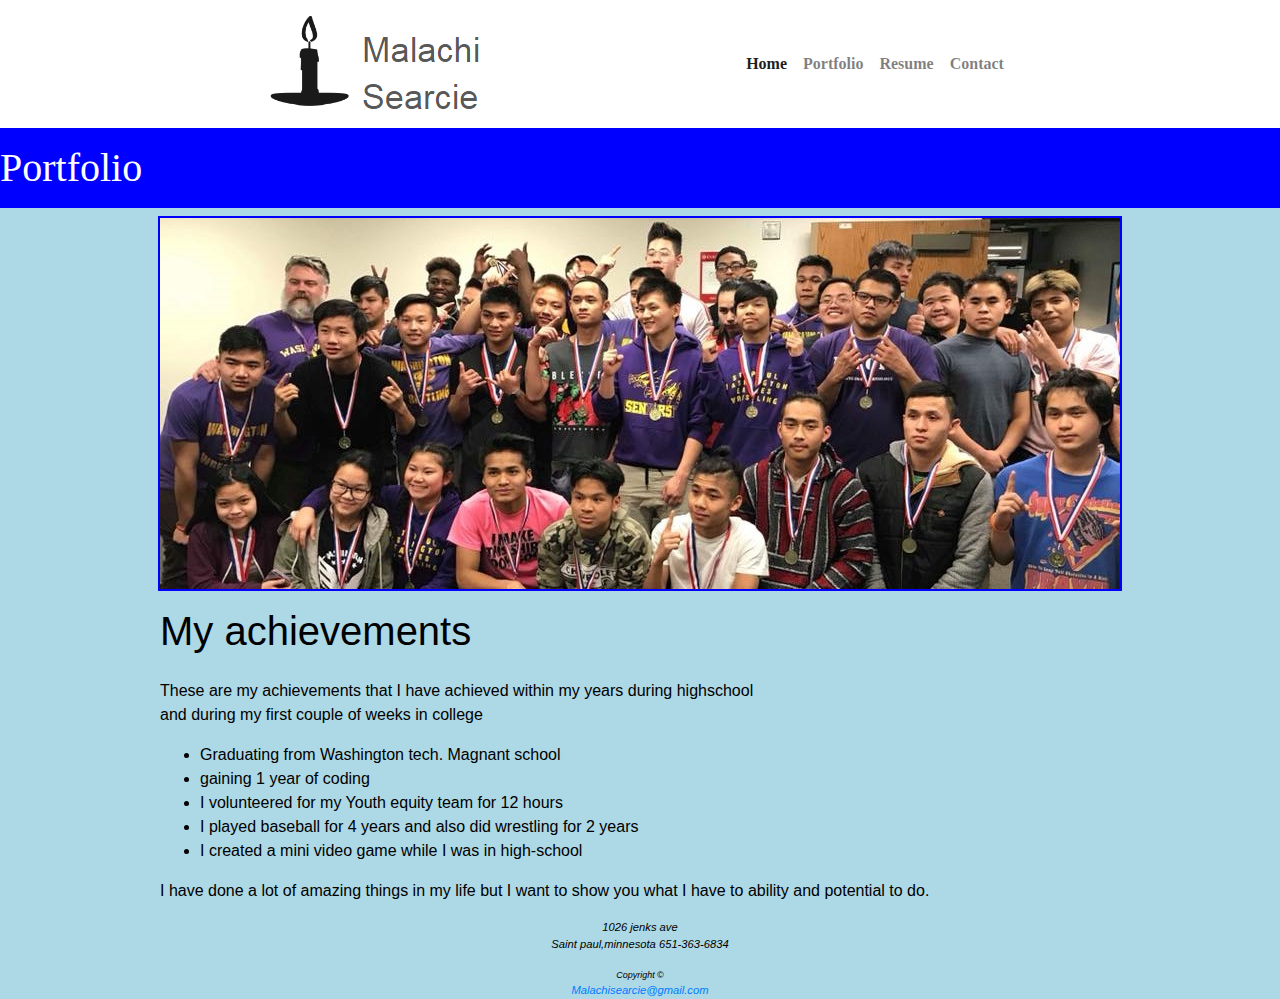
<file: index.html>
<html lang="eng">
   <head>
      <meta charset="UTF-8">
      <meta name="viewport" content="width=device-width, initial-scale=1.0">
      <title>
         Malachi's Portfolio
      </title>
      <link rel="stylesheet" href="https://maxcdn.bootstrapcdn.com/bootstrap/4.1.3/css/bootstrap.min.css">
      <link rel="stylesheet" href="Portfoilo.css">
   </head>
   <body>
      <header>
         <nav class="navbar navbar-expand-sm navbar-light bg-light">
            <button class="navbar-toggler" type="button" data-toggle="collapse" data-target="#navbarSupportedContent" aria-controls="navbarSupportedContent" aria-expanded="false" aria-label="Toggle navigation">
            <span class="navbar-toggler-icon"></span>
            </button>
            <div class="collapse navbar-collapse" id="navbarSupportedContent">
               <img class="image-hero"
               src="/images/pie.png"
               alt="Wrestling team">
               <ul class="navbar-nav mr-auto">
                  <li class="nav-item active"><a class="nav-link" href="index.html">Home</a></li>
                  <li class="nav-item"><a class="nav-link" href="about.html">Portfolio</a></li>
                  <li class="nav-item"><a class="nav-link" href="resume.html">Resume</a></li>
                  <li class="nav-item"><a class="nav-link" href="contact.html">Contact</a></li>
               </ul>
            </div>
         </nav>
         <h1>Portfolio</h1>
      </header>
      <img class="header-image"
      src="images/wrestling.jpg"
      alt="Wrestling team"
      height="400"
      width="1000">
      <main>
         <h1> My achievements </h1>
         <p>These are my achievements that I have achieved within my years during highschool<br> 
            and during my first couple of weeks in college
         </p>
         <ul>
            <li>Graduating from Washington tech. Magnant school</li>
            <li>gaining 1 year of coding</li>
            <li>I volunteered for my Youth equity team for 12 hours</li>
            <li>I played baseball for 4 years and also did wrestling for 2 years</li>
            <li>I created a mini video game while I was in high-school</li>
         </ul>
		 <p> I have done a lot of amazing things in my life but I want to show you what I have to ability and potential to do.</P>
      </main>
      </div>
      <footer>
         <p>
            1026 jenks ave<br>
            Saint paul,minnesota
            651-363-6834<br>
         </p>
         <small>Copyright &copy; </small><br>
         <a href="Malachisearcie00@gmail.com">Malachisearcie@gmail.com</a>
      </footer>
      <script src="https://ajax.googleapis.com/ajax/libs/jquery/3.3.1/jquery.min.js"></script>
      <script src="https://cdnjs.cloudflare.com/ajax/libs/popper.js/1.14.3/umd/popper.min.js"></script>
      <script src="https://maxcdn.bootstrapcdn.com/bootstrap/4.1.3/js/bootstrap.min.js"></script>
   </body>
</html>
</file>
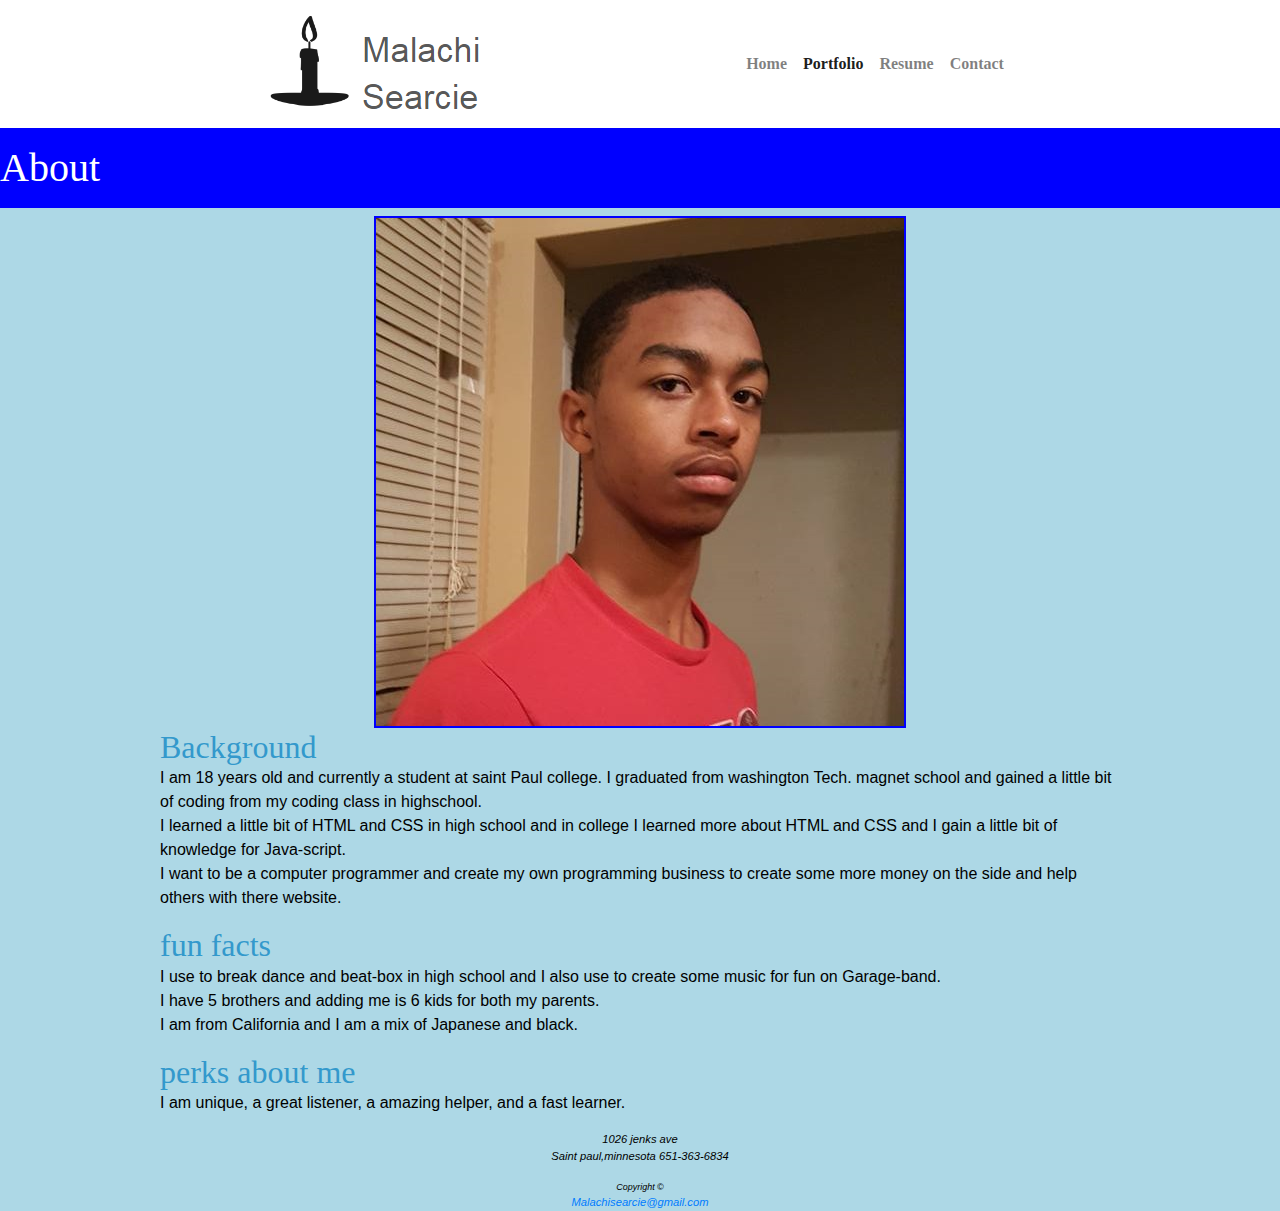
<file: about.html>
<html lang="eng">
   <head>
      <meta charset="UTF-8">
      <meta name="description" content=" Get to know more about Malachi and his strengths">
      <meta name="viewport" content="width=device-width, initial-scale=1.0">
      <title>
         Malachi's Portfolio :: About
      </title>
      <link rel="stylesheet" href="https://maxcdn.bootstrapcdn.com/bootstrap/4.1.3/css/bootstrap.min.css">
      <link rel="stylesheet" href="Portfoilo.css">
   </head>
   <body>
      <header>
         <nav class="navbar navbar-expand-sm navbar-light bg-light">
            <button class="navbar-toggler" type="button" data-toggle="collapse" data-target="#navbarSupportedContent" aria-controls="navbarSupportedContent" aria-expanded="false" aria-label="Toggle navigation">
            <span class="navbar-toggler-icon"></span>
            </button>
            <div class="collapse navbar-collapse" id="navbarSupportedContent">
               <img class="image-hero"
               src="images/pie.png"
               alt="Wrestling team"
               >
               <ul class="navbar-nav mr-auto">
                  <li class="nav-item"><a class="nav-link" href="index.html">Home</a></li>
                  <li class="nav-item active"><a class="nav-link" href="about.html">Portfolio</a></li>
                  <li class="nav-item"><a class="nav-link" href="resume.html">Resume</a></li>
                  <li class="nav-item"><a class="nav-link" href="contact.html">Contact</a></li>
               </ul>
            </div>
         </nav>
         <h1>
            About
         </h1>
      </header>
      <img class="header-image"
      src="images/photo.jpg"
      alt="Wrestling team"
      height="300"
      width="900">
      <main>
         <h2> Background </h2>
         <p>I am 18 years old and currently a student at saint Paul college. I graduated from washington Tech. magnet school and gained a little bit of coding from my coding class in highschool.<br>
			I learned a little bit of HTML and CSS in high school and in college I learned more about HTML and CSS and I gain a little bit of knowledge for Java-script.<br>
			I want to be a computer programmer and create my own programming business to create some more money on the side and help others with there website.
         </p>
		 <h2>fun facts</h2>
		 <p> I use to break dance and beat-box in high school and I also use to create some music for fun on Garage-band. 
		 <br> I have 5 brothers and adding me is 6 kids for both my parents.<br> I am from California and I am a mix of Japanese and black.
		 </p>
		 <h2>perks about me</h2>
		 <p> I am unique, a great listener, a amazing helper, and a fast learner. 
      </main>
      <footer>
         <p>
            1026 jenks ave<br>
            Saint paul,minnesota
            651-363-6834<br>
         </p>
         <small>Copyright &copy; </small><br>
         <a href="Malachisearcie00@gmail.com">Malachisearcie@gmail.com</a>
      </footer>
      <script src="https://ajax.googleapis.com/ajax/libs/jquery/3.3.1/jquery.min.js"></script>
      <script src="https://cdnjs.cloudflare.com/ajax/libs/popper.js/1.14.3/umd/popper.min.js"></script>
      <script src="https://maxcdn.bootstrapcdn.com/bootstrap/4.1.3/js/bootstrap.min.js"></script>
   </body>
</html>
</file>
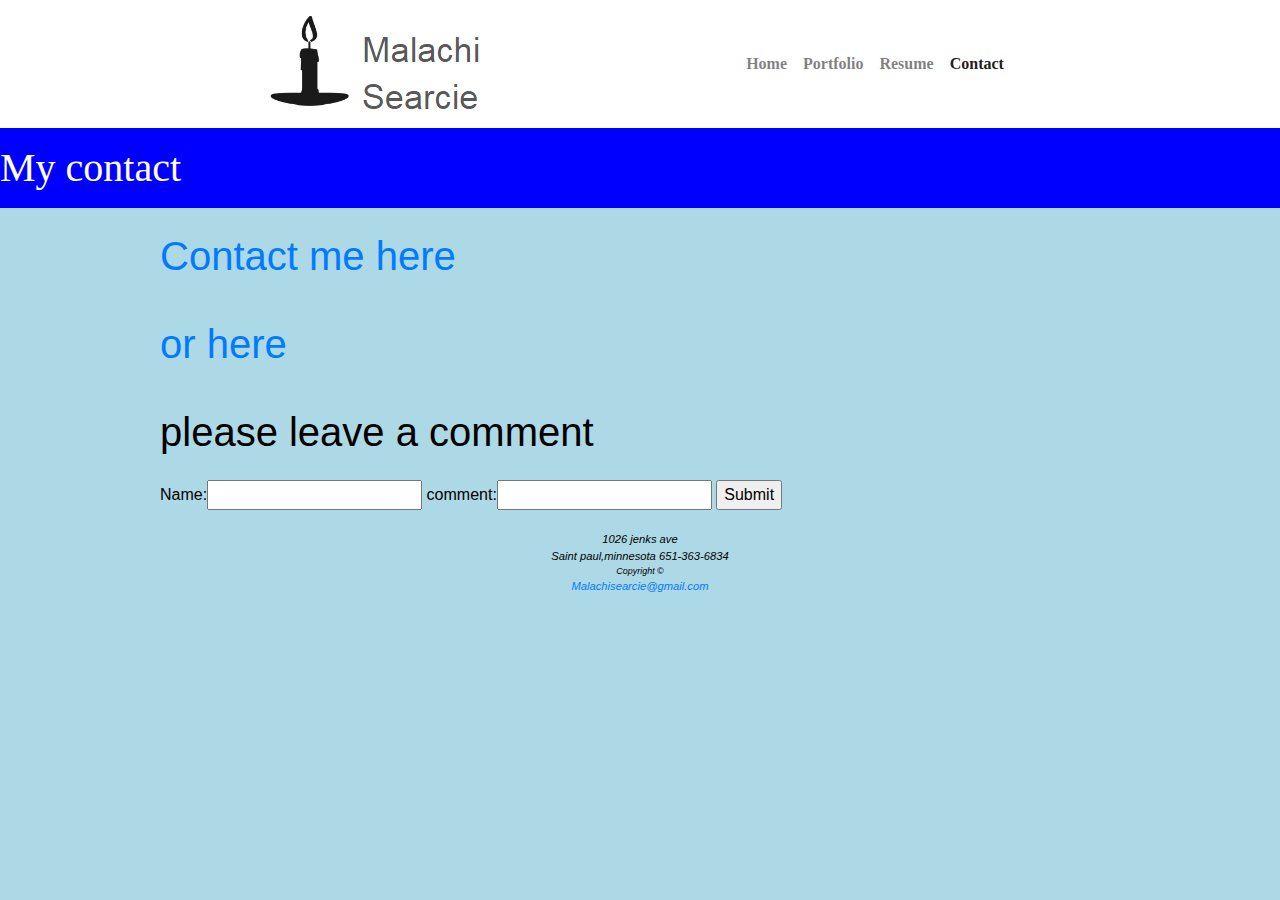
<file: contact.html>
<html lang="eng">
   <head>
      <meta charset="UTF-8">
      <meta name="viewport" content="width=device-width, initial-scale=1.0">
      <title>
         Malachi's Portfolio
      </title>
      <link rel="stylesheet" href="https://maxcdn.bootstrapcdn.com/bootstrap/4.1.3/css/bootstrap.min.css">
      <link rel="stylesheet" href="Portfoilo.css">
   </head>
   <body>
      <header>
         <nav class="navbar navbar-expand-sm navbar-light bg-light">
            <button class="navbar-toggler" type="button" data-toggle="collapse" data-target="#navbarSupportedContent" aria-controls="navbarSupportedContent" aria-expanded="false" aria-label="Toggle navigation">
            <span class="navbar-toggler-icon"></span>
            </button>
            <div class="collapse navbar-collapse" id="navbarSupportedContent">
               <img class="image-hero"
               src="images/pie.png"
               alt="Wrestling team"
               >
               <ul class="navbar-nav mr-auto">
                  <li class="nav-item "><a class="nav-link" href="index.html">Home</a></li>
                  <li class="nav-item"><a class="nav-link" href="About.html">Portfolio</a></li>
                  <li class="nav-item"><a class="nav-link" href="Resume.html">Resume</a></li>
                  <li class="nav-item active"><a class="nav-link" href="contact.html">Contact</a></li>
               </ul>
            </div>
         </nav>
         <h1> My contact</h1>
      </header>
	  <main>
      <h1> 
         <a href="651-363-6834">Contact me here</a>
      </h1>
      <h1>
         <a href="Malachisearcie00@gmail.com">or here</a>
      </h1>
      <h1> please leave a comment </h1>
	  <form method="post" action="https://www.facebook.com/malachi.searcie">
      <label for="Name"> Name: </label><input type="text" id="Name" name="Name">
	  <label for="comment">comment:</label><input type="textarea" id="comment" name="comment">
	  <input type="submit" value="Submit" id="mySubmit">
	  </form>
	  </main>
      <footer>
         <p>
            1026 jenks ave<br>
            Saint paul,minnesota
            651-363-6834<br>
            <small>Copyright &copy; </small><br>
            <a href="Malachisearcie00@gmail.com">Malachisearcie@gmail.com</a>
      </footer>
      <script src="https://ajax.googleapis.com/ajax/libs/jquery/3.3.1/jquery.min.js"></script>
      <script src="https://cdnjs.cloudflare.com/ajax/libs/popper.js/1.14.3/umd/popper.min.js"></script>
      <script src="https://maxcdn.bootstrapcdn.com/bootstrap/4.1.3/js/bootstrap.min.js"></script>
   </body>
</html>
</file>
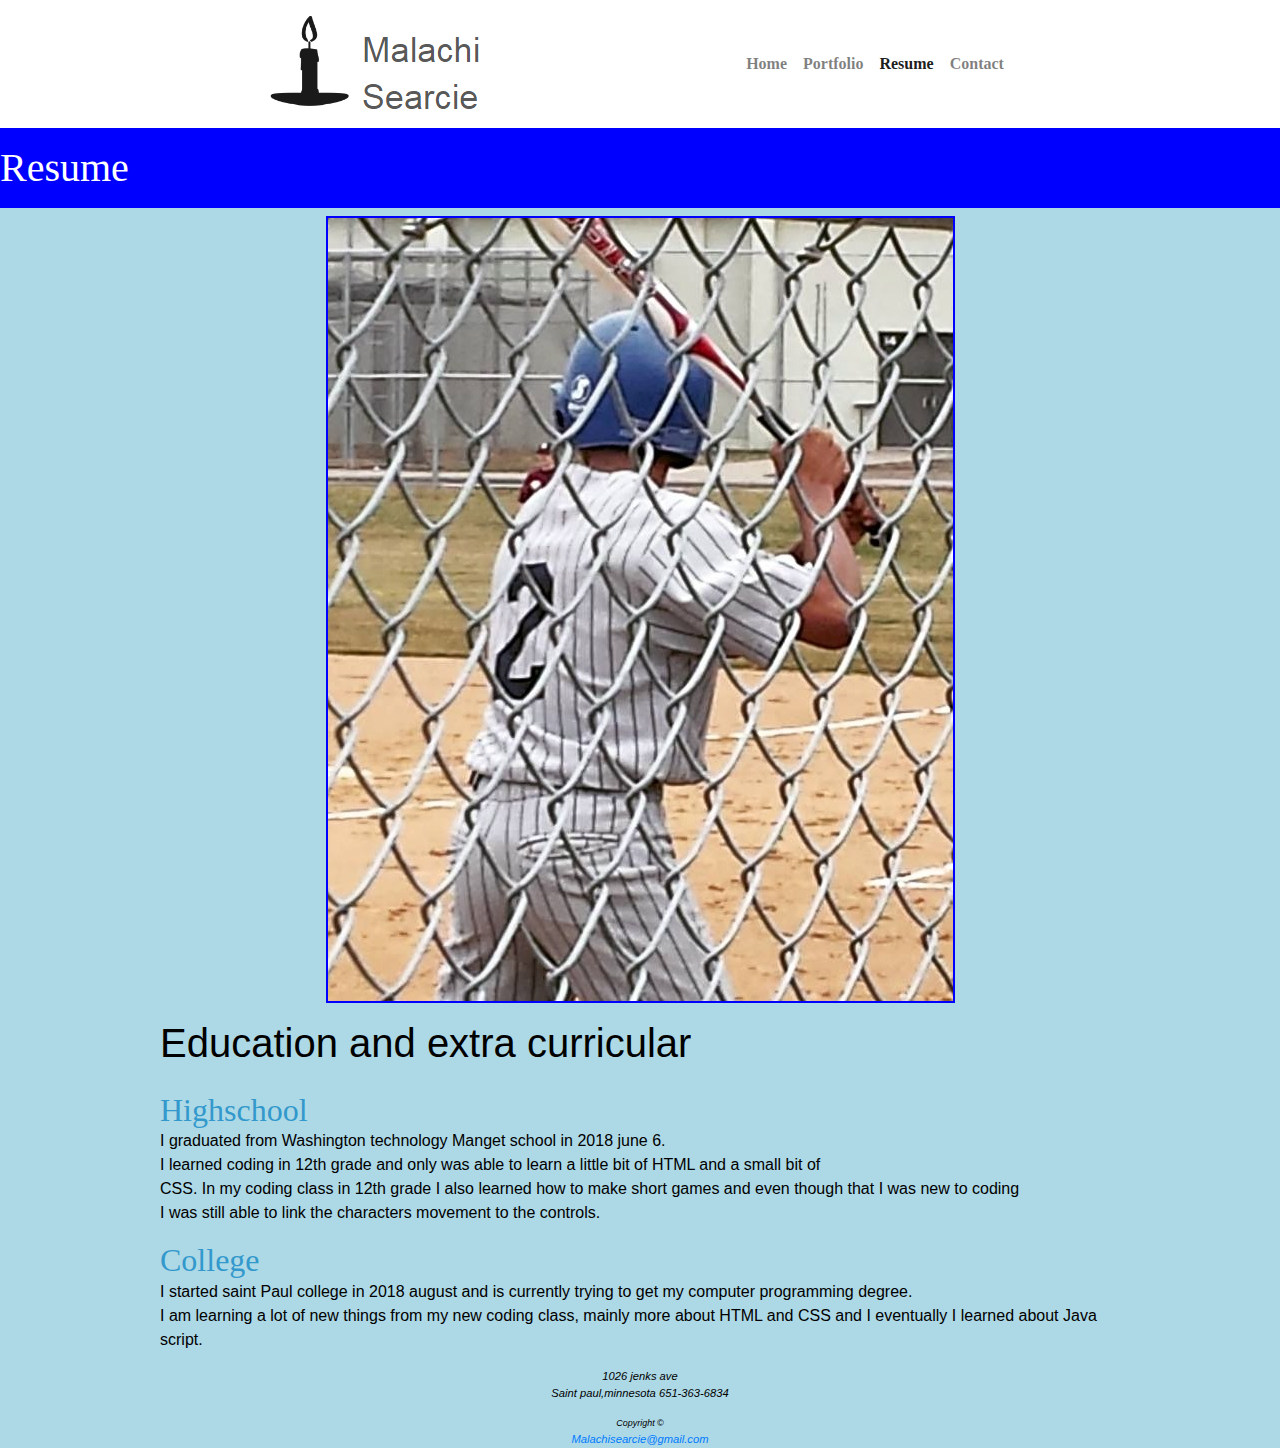
<file: resume.html>
<html lang="eng">
   <head>
      <meta charset="UTF-8">
      <meta name="viewport" content="width=device-width, initial-scale=1.0">
      <title>
         Malachi's Portfolio
      </title>
      <link rel="stylesheet" href="https://maxcdn.bootstrapcdn.com/bootstrap/4.1.3/css/bootstrap.min.css">
      <link rel="stylesheet" href="Portfoilo.css">
   </head>
   <body>
      <header>
         <nav class="navbar navbar-expand-sm navbar-light bg-light">
            <button class="navbar-toggler" type="button" data-toggle="collapse" data-target="#navbarSupportedContent" aria-controls="navbarSupportedContent" aria-expanded="false" aria-label="Toggle navigation">
            <span class="navbar-toggler-icon"></span>
            </button>
            <div class="collapse navbar-collapse" id="navbarSupportedContent">
               <img class="image-hero"
               src="images/pie.png"
               alt="Wrestling team">
               <ul class="navbar-nav mr-auto">
                  <li class="nav-item"><a class="nav-link" href="index.html">Home</a></li>
                  <li class="nav-item"><a class="nav-link" href="about.html">Portfolio</a></li>
                  <li class="nav-item active"><a class="nav-link" href="resume.html">Resume</a></li>
                  <li class="nav-item"><a class="nav-link" href="contact.html">Contact</a></li>
               </ul>
            </div>
         </nav>
         <h1> Resume </h1>
      </header>
      <img class="header-image"
      src="images/baseball.jpg"
      alt="Wrestling team"
      height="400"
      width="500">
      <main>
         <h1>Education and extra curricular</h1>
		 <h2>Highschool</h2>
         <p>I graduated from Washington technology Manget school in 2018 june 6.<br>
			I learned coding in 12th grade and only was able to learn a little bit of HTML and a small bit of <br> CSS.
			In my coding class in 12th grade I also learned how to make short games and even though that I was new to coding <br>
			I was still able to link the characters movement to the controls.
         </p>
         <h2>
		 College
		 </h2>
		 <p>
		 I started saint Paul college in 2018 august and is currently trying to get my computer programming degree.<br>
		 I am learning a lot of new things from my new coding class, mainly more about HTML and CSS and I eventually I learned about Java script.
		 </p>
         </div>
      </main>
      <footer>
         <p>
            1026 jenks ave<br>
            Saint paul,minnesota
            651-363-6834<br>
         </p>
         <small>Copyright &copy; </small><br>
         <a href="Malachisearcie00@gmail.com">Malachisearcie@gmail.com</a>
      </footer>
      <script src="https://ajax.googleapis.com/ajax/libs/jquery/3.3.1/jquery.min.js"></script>
      <script src="https://cdnjs.cloudflare.com/ajax/libs/popper.js/1.14.3/umd/popper.min.js"></script>
      <script src="https://maxcdn.bootstrapcdn.com/bootstrap/4.1.3/js/bootstrap.min.js"></script>
   </body>
</html>
</file>
<file: Portfoilo.css>
#wrapper{
	margin-left:auto;
	margin-right:auto;
width:100%}

body{
		background-color:lightblue;
		font-family:Arial;
		color:black;}
		
header{
		background-color:blue;
		color:#ffffff;
		font-family:Georgia;}

h1{
	line-height:200%;}

	nav{
	font-weight:bold;
	background-color;#90c7e3;
	}

	h2{font-family:Georgia,serif;
color:#3399cc;
margin:auto;}

main{
	max-width:960px;
margin:0 auto}

footer{
	font-size:.7em;
	font-style:italic;
	text-align:center;
	}


	
.header-image{
	max-width:100%;
	margin-left:auto;
	margin-right:auto;
	display:block;
	height:auto;
	width:auto;
	border: 2px solid blue;
	
}
.image-hero{max-width:100%;
	margin-left:auto;
	margin-right:auto;
	display:block;
height:auto;}

.bg-light{background-color:white !important;}



#background-hero{
	background-image:url(image/baseball.jpg);
	background-size: 50% 50%;
	height:300px;
	background-repeat:no-repeat;}
	
#people-hero{
	background-image:url(image/photo.jpg);
	background-size: 50% 50%;
	height:300px;
background-repeat:no-repeat;}

/* CSS Adjustments for Tablets */
@media only screen and (max-width: 1024px) {
	h1{
		font-size: 1.8em;
}
h2{
	font-size: 1.5em;
}
}
/* CSS Adjustments for Smartphones */
@media only all and (max-width: 768px) {
		h1{
	    	font-size: 1.5em;
		}
}
</file>
